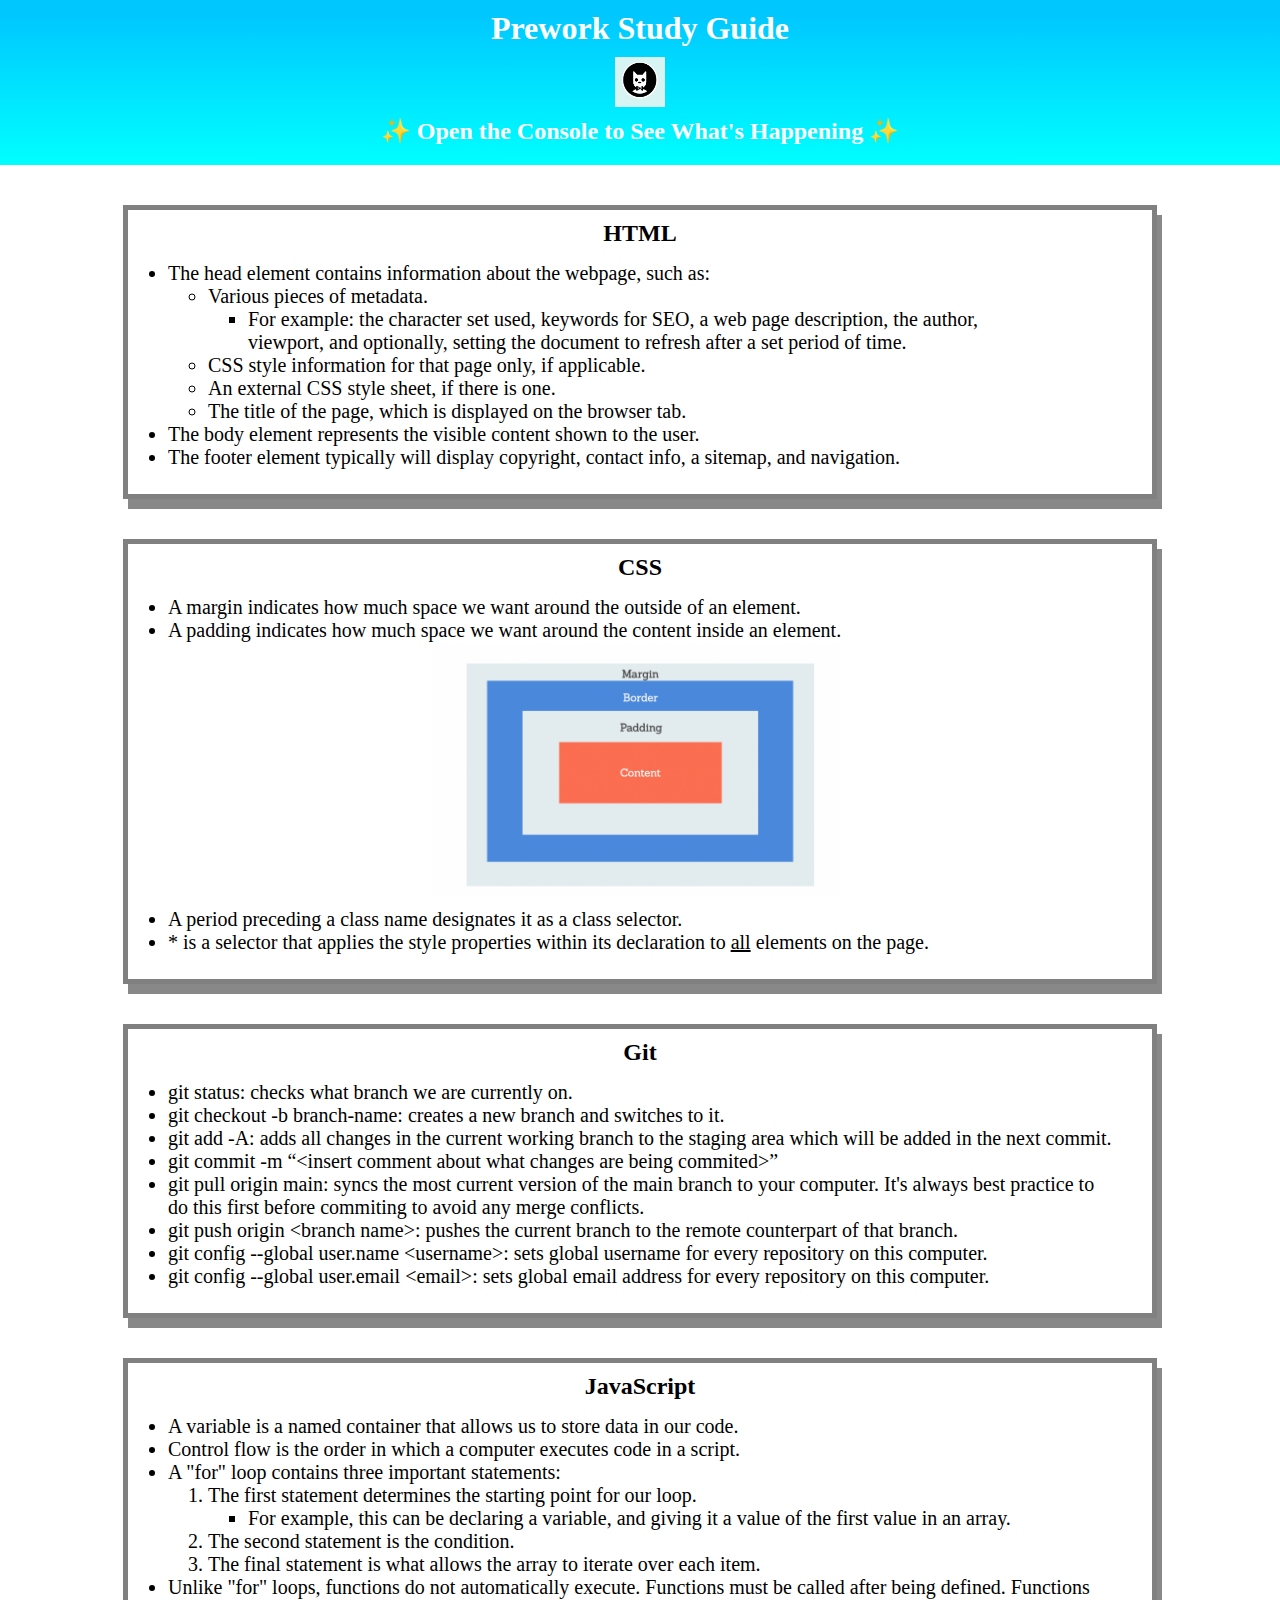
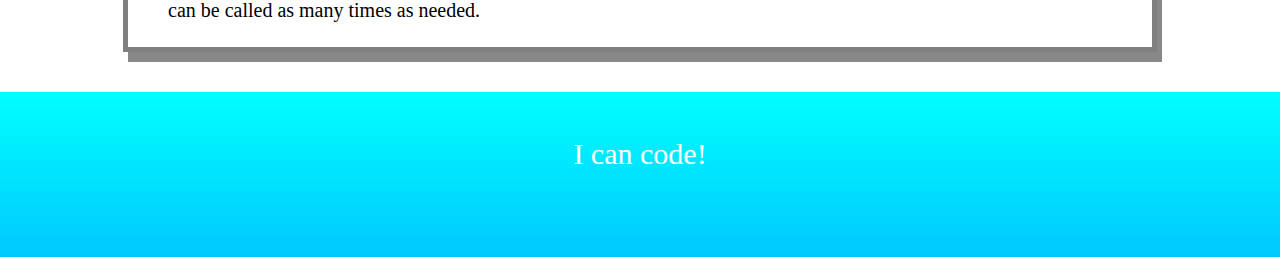
<file: index.html>
<!DOCTYPE html>
<html lang="en">
  <head>
    <link rel="stylesheet" href="./assets/style.css">
    <meta charset="UTF-8" />
    <meta http-equiv="X-UA-Compatible" content="IE=edge" />
    <meta name="viewport" content="width=device-width, initial-scale=1.0" />
    <title>Prework Study Guide</title>
  </head>

  <body>
    <header id="top">
      <h1>Prework Study Guide</h1>
      <img class="header-img" src="./assets/bowtie-cat.png" alt="Profile image of cat wearing a bow tie." />
      <h2>✨ Open the Console to See What's Happening ✨</h2>
    </header>
    <main>
      <section class="card" id="html-section">
        <h2>HTML</h2>
        <ul>
          <li>The head element contains information about the webpage, such as:</li>
          <ul class="nested-ul">
            <li>Various pieces of metadata.</li>
              <ul class="nested-ul">
                <li>For example: the character set used, keywords for SEO, a web page description, the author, viewport, and optionally, setting the document to refresh after a set period of time.</li>
              </ul>
            <li>CSS style information for that page only, if applicable.</li>
            <li>An external CSS style sheet, if there is one.</li>
            <li>The title of the page, which is displayed on the browser tab.</li>
          </ul>
          <li>The body element represents the visible content shown to the user.</li>
          <li>The footer element typically will display copyright, contact info, a sitemap, and navigation. </li>
        </ul>
      </section>

      <section class="card" id="css-section">
        <h2>CSS</h2>
        <ul>
          <li>A margin indicates how much space we want around the outside of an element.</li>
          <li>A padding indicates how much space we want around the content inside an element.</li>
          <img src="./assets/box.png" alt="Image that defines the difference between margin, border, and padding." />
          <li>A period preceding a class name designates it as a class selector.</li>
          <li>* is a selector that applies the style properties within its declaration to <u>all</u> elements on the page.</li>
        </ul>
      </section>

      <section class="card" id="git-section">
        <h2>Git</h2>
        <ul>
          <li>git status: checks what branch we are currently on.</li>
          <li>git checkout -b branch-name: creates a new branch and switches to it.</li>
          <li>git add -A: adds all changes in the current working branch to the staging area which will be added in the next commit.</li>
          <li>git commit -m “&lt;insert comment about what changes are being commited&gt;”</li>
          <li>git pull origin main: syncs the most current version of the main branch to your computer. It's always best practice to do this first before commiting to avoid any merge conflicts.</li>
          <li>git push origin &lt;branch name&gt;: pushes the current branch to the remote counterpart of that branch.</li>
          <li>git config --global user.name &lt;username&gt;: sets global username for every repository on this computer.</li>
          <li>git config --global user.email &lt;email&gt;: sets global email address for every repository on this computer.</li>
        </ul>
      </section>

      <section class="card" id="javascript-section">
        <h2>JavaScript</h2>
        <ul>
          <li>A variable is a named container that allows us to store data in our code.</li>
          <li>Control flow is the order in which a computer executes code in a script.</li>
          <li>A "for" loop contains three important statements:</li>
            <ol>
              <li>The first statement determines the starting point for our loop.</li>
              <ul class="nested-ul">
                <li>For example, this can be declaring a variable, and giving it a value of the first value in an array.</li>
              </ul>
              <li>The second statement is the condition.</li>
              <li>The final statement is what allows the array to iterate over each item.</li>
            </ol>
          <li>Unlike "for" loops, functions do not automatically execute. Functions must be called after being defined. Functions can be called as many times as needed.</li>
        </ul>
      </section>
    </main>

    <footer>
      <p>I can code!</p>
    </footer>
    <script src="./assets/script.js"></script>
  </body>
</html>
</file>
<file: assets/style.css>
* {
    margin: 0;
    padding: 0;
    font-family: Tahoma;
}

header,
footer {
    width: 100%;
    height: 165px;
    color: white;
}

header {
    background: linear-gradient(360deg, rgb(0, 255, 255), rgb(0,200,255) 90%);
}

footer {
    background: linear-gradient(360deg, rgb(0,200,255), rgb(0, 255, 255));
}

h1,
h2 {
    text-align: center;
    padding-top: 10px;
}

img {
    display: block;
    height: 50%;
    width: 50%;
    margin-left: auto;
    margin-right: auto;
}

.header-img {
    height: 50px;
    width: 50px;
    padding-top: 10px;
}

ul {
    padding: 15px 40px 25px 40px;
    font-size: 20px;
}

ol {
    padding: 0 40px 0 40px;
}

.nested-ul {
    padding: 0 40px;
}

p {
    text-align: center;
    font-size: 30px;
    padding: 45px;
  }

  .card {
    width: 80%;
    margin: 40px auto;
    border: 5px solid gray;
    box-shadow: 5px 10px #888888;
  }
</file>
